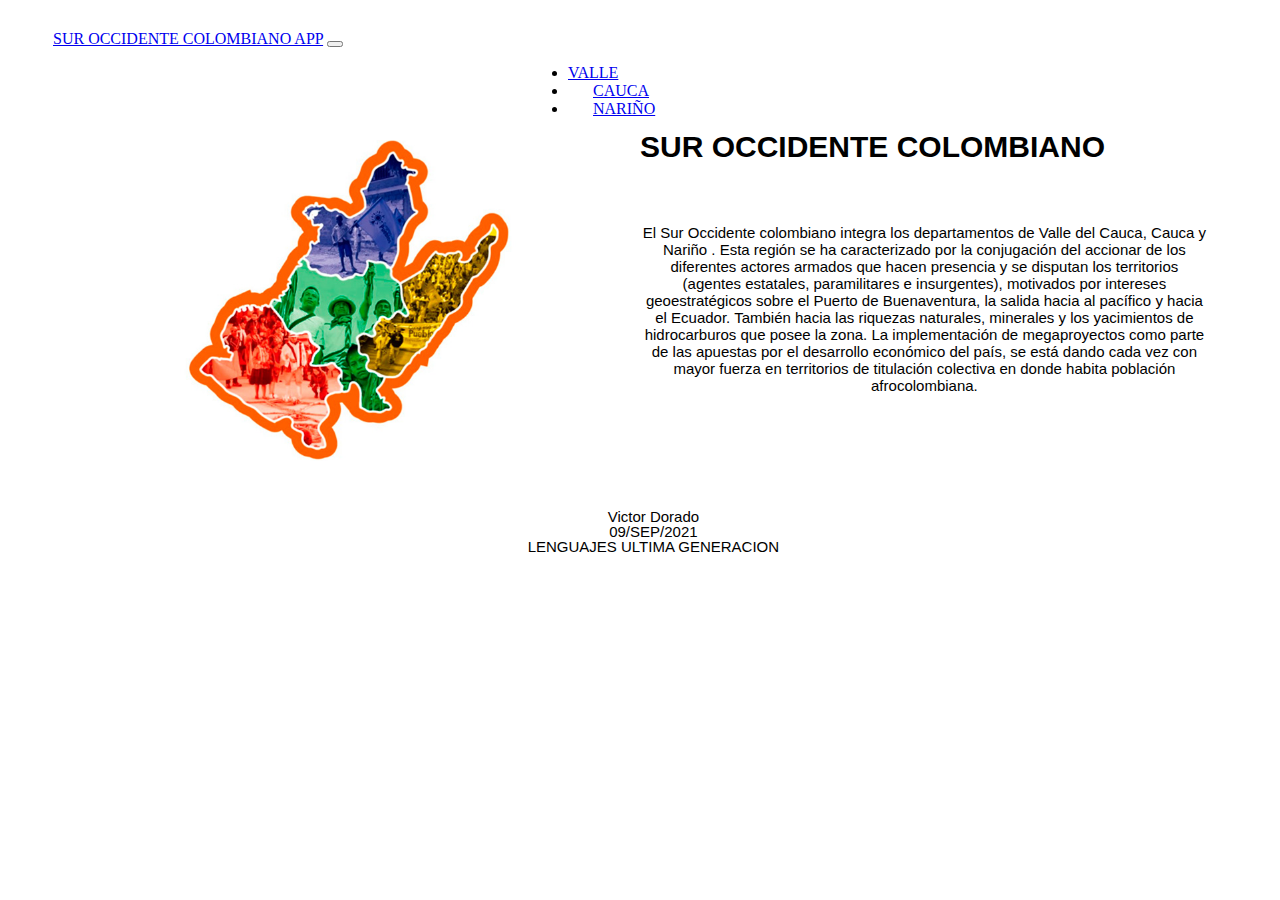
<file: index.html>
<!DOCTYPE html>
<html lang="en">
<head>
    <meta charset="UTF-8">
    <meta http-equiv="X-UA-Compatible" content="IE=edge">
    <meta name="viewport" content="width=device-width, initial-scale=1.0">
    <title>Document</title>
    <link href="https://cdn.jsdelivr.net/npm/bootstrap@5.1.1/dist/css/bootstrap.min.css" rel="stylesheet" integrity="sha384-F3w7mX95PdgyTmZZMECAngseQB83DfGTowi0iMjiWaeVhAn4FJkqJByhZMI3AhiU" crossorigin="anonymous">
    <link rel="stylesheet" href="/assets/css/style.css">
</head>
<body>
    <header>
        <nav class="navbar navbar-expand-lg navbar-light bg-danger tamañonav">
            <a class="navbar-brand text-light separador"  href="#">SUR OCCIDENTE COLOMBIANO APP</a>
            <button class="navbar-toggler" type="button" data-toggle="collapse" data-target="#navbarNav" aria-controls="navbarNav" aria-expanded="false" aria-label="Toggle navigation">
              <span class="navbar-toggler-icon"></span>
            </button>
            <div class="collapse navbar-collapse arreglo_head" id="navbarNav">
              <ul class="navbar-nav">
                <li class="nav-item active">
                  <a class="nav-link text-light" href="#">VALLE</a>
                </li>
                <li class="nav-item">
                  <a class="nav-link text-light separador" href="#">CAUCA</a>
                </li>
                <li class="nav-item">
                  <a class="nav-link text-light separador" href="#">NARIÑO</a>
                </li>
              </ul>
            </div>
          </nav>
    </header>
    <section>
        <div class="orden">
            <div>
                <img class="imagen" src="assets/img/SUROCCIDENTE.jpg" alt="...">
            </div>
            <div class="divspc">
                <h1>SUR OCCIDENTE COLOMBIANO</h1>
                <p class="pp">El Sur Occidente colombiano integra los departamentos de Valle del Cauca, Cauca y Nariño
                    . Esta región se ha caracterizado por la conjugación
                    del accionar de los diferentes actores armados que hacen presencia
                     y se disputan los territorios (agentes estatales, paramilitares e insurgentes), motivados por intereses geoestratégicos
                     sobre el Puerto de Buenaventura, la salida hacia al pacífico y hacia el Ecuador.
                    También hacia las riquezas naturales,
                     minerales y los yacimientos de hidrocarburos que posee la zona.
                    La implementación de megaproyectos como parte de las apuestas por el desarrollo económico del país,
                    se está dando cada vez con mayor fuerza en territorios de titulación colectiva en donde habita población afrocolombiana.
                    </p>
            </div>
        </div>
    </section>
    <aside>

    </aside>
    <footer>
        <div class="bg-danger divfoo ">
            <p class="text-light fp">Victor Dorado</p>
            <p class="text-light fp">09/SEP/2021</p>
            <p class="text-light fp">LENGUAJES ULTIMA GENERACION</p>
          </div>
    </footer>
</body>
</html>
</file>
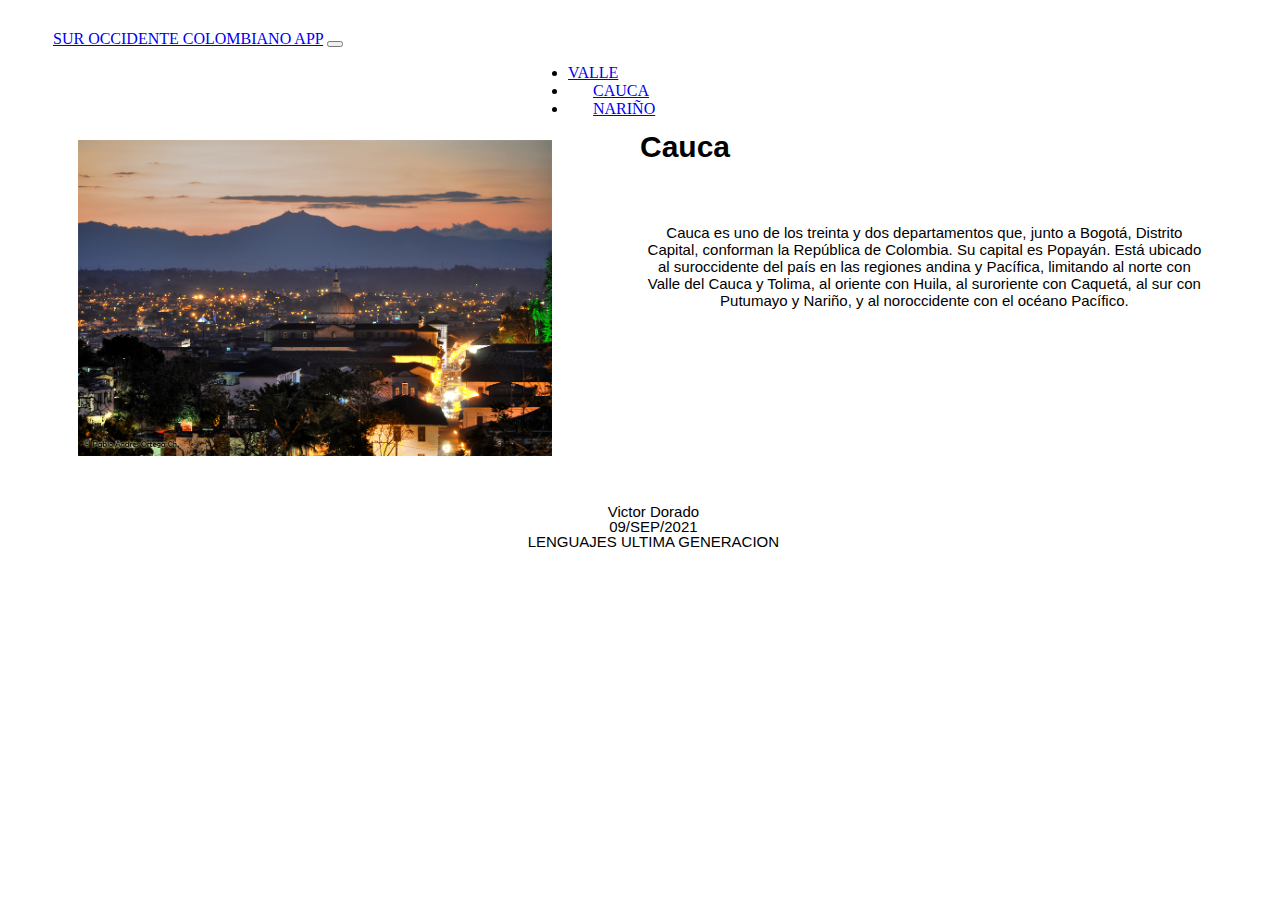
<file: cauca.html>
<!DOCTYPE html>
<html lang="en">
<head>
    <meta charset="UTF-8">
    <meta http-equiv="X-UA-Compatible" content="IE=edge">
    <meta name="viewport" content="width=device-width, initial-scale=1.0">
    <title>Document</title>
    <link href="https://cdn.jsdelivr.net/npm/bootstrap@5.1.1/dist/css/bootstrap.min.css" rel="stylesheet" integrity="sha384-F3w7mX95PdgyTmZZMECAngseQB83DfGTowi0iMjiWaeVhAn4FJkqJByhZMI3AhiU" crossorigin="anonymous">
    <link rel="stylesheet" href="/assets/css/style.css">
</head>
<body>
    <header>
        <nav class="navbar navbar-expand-lg navbar-light bg-danger tamañonav">
            <a class="navbar-brand text-light separador"  href="index.html">SUR OCCIDENTE COLOMBIANO APP</a>
            <button class="navbar-toggler" type="button" data-toggle="collapse" data-target="#navbarNav" aria-controls="navbarNav" aria-expanded="false" aria-label="Toggle navigation">
              <span class="navbar-toggler-icon"></span>
            </button>
            <div class="collapse navbar-collapse arreglo_head" id="navbarNav">
              <ul class="navbar-nav">
                <li class="nav-item active">
                  <a class="nav-link text-light" href="valle.html">VALLE</a>
                </li>
                <li class="nav-item">
                  <a class="nav-link text-light separador" href="cauca.html">CAUCA</a>
                </li>
                <li class="nav-item">
                  <a class="nav-link text-light separador" href="nariño.html">NARIÑO</a>
                </li>
              </ul>
            </div>
          </nav>
    </header>
    <section>
        <div class="orden">
            <div>
                <img class="imagen2" src="assets/img/CAUCA/CAUCA.jpg" alt="...">
            </div>
            <div class="divspc">
                <h1>Cauca</h1>
                <p class="pp">Cauca es uno de los treinta y dos departamentos que, junto a Bogotá, Distrito Capital,
                    conforman la República de Colombia.
                   Su capital es Popayán. Está ubicado al suroccidente del país en las regiones andina
                    y Pacífica, limitando al norte con Valle del Cauca y Tolima, al oriente con Huila,
                    al suroriente con Caquetá, al sur con Putumayo y Nariño, y al noroccidente con el océano Pacífico.
                    </p>
            </div>
        </div>
    </section>
    <aside>

    </aside>
    <footer>
        <div class="bg-danger divfoo ">
            <p class="text-light fp">Victor Dorado</p>
            <p class="text-light fp">09/SEP/2021</p>
            <p class="text-light fp">LENGUAJES ULTIMA GENERACION</p>
          </div>
    </footer>
</body>
</html>
</file>
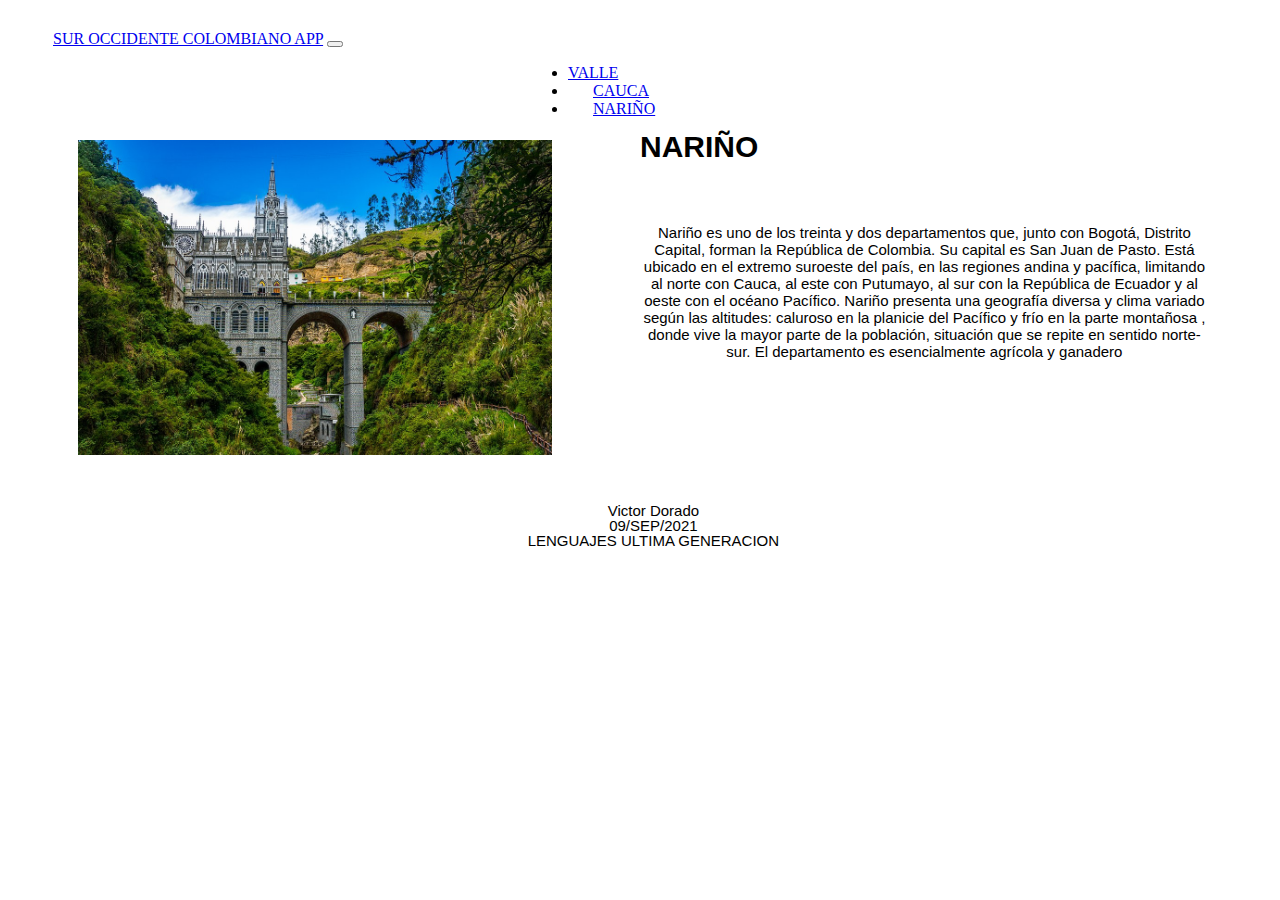
<file: nariño.html>
<!DOCTYPE html>
<html lang="en">
<head>
    <meta charset="UTF-8">
    <meta http-equiv="X-UA-Compatible" content="IE=edge">
    <meta name="viewport" content="width=device-width, initial-scale=1.0">
    <title>Document</title>
    <link href="https://cdn.jsdelivr.net/npm/bootstrap@5.1.1/dist/css/bootstrap.min.css" rel="stylesheet" integrity="sha384-F3w7mX95PdgyTmZZMECAngseQB83DfGTowi0iMjiWaeVhAn4FJkqJByhZMI3AhiU" crossorigin="anonymous">
    <link rel="stylesheet" href="/assets/css/style.css">
</head>
<body>
    <header>
        <nav class="navbar navbar-expand-lg navbar-light bg-danger tamañonav">
            <a class="navbar-brand text-light separador"  href="index.html">SUR OCCIDENTE COLOMBIANO APP</a>
            <button class="navbar-toggler" type="button" data-toggle="collapse" data-target="#navbarNav" aria-controls="navbarNav" aria-expanded="false" aria-label="Toggle navigation">
              <span class="navbar-toggler-icon"></span>
            </button>
            <div class="collapse navbar-collapse arreglo_head" id="navbarNav">
              <ul class="navbar-nav">
                <li class="nav-item active">
                  <a class="nav-link text-light" href="valle.html">VALLE</a>
                </li>
                <li class="nav-item">
                  <a class="nav-link text-light separador" href="cauca.html">CAUCA</a>
                </li>
                <li class="nav-item">
                  <a class="nav-link text-light separador" href="nariño.html">NARIÑO</a>
                </li>
              </ul>
            </div>
          </nav>
    </header>
    <section>
        <div class="orden">
            <div>
                <img class="imagen2" src="assets/img/NARIÑO/NARIÑO.jpg" alt="...">
            </div>
            <div class="divspc">
                <h1>NARIÑO</h1>
                <p class="pp">Nariño es uno de los treinta y dos departamentos que, junto con Bogotá, Distrito Capital,
                    forman la República de Colombia.
                    Su capital es San Juan de Pasto. Está ubicado en el extremo suroeste del país,
                    en las regiones andina y pacífica,
                     limitando al norte con Cauca, al este con Putumayo, al sur con la República
                     de Ecuador y al oeste con el océano Pacífico.
                    Nariño presenta una geografía diversa y clima variado según las altitudes: caluroso
                    en la planicie del Pacífico y frío en la parte montañosa
                    , donde vive la mayor parte de la población, situación que se repite en sentido norte-sur.
                    El departamento es esencialmente agrícola y ganadero
                    </p>
            </div>
        </div>
    </section>
    <footer>
        <div class="bg-danger divfoo ">
            <p class="text-light fp">Victor Dorado</p>
            <p class="text-light fp">09/SEP/2021</p>
            <p class="text-light fp">LENGUAJES ULTIMA GENERACION</p>
          </div>
    </footer>
</body>
</html>
</file>
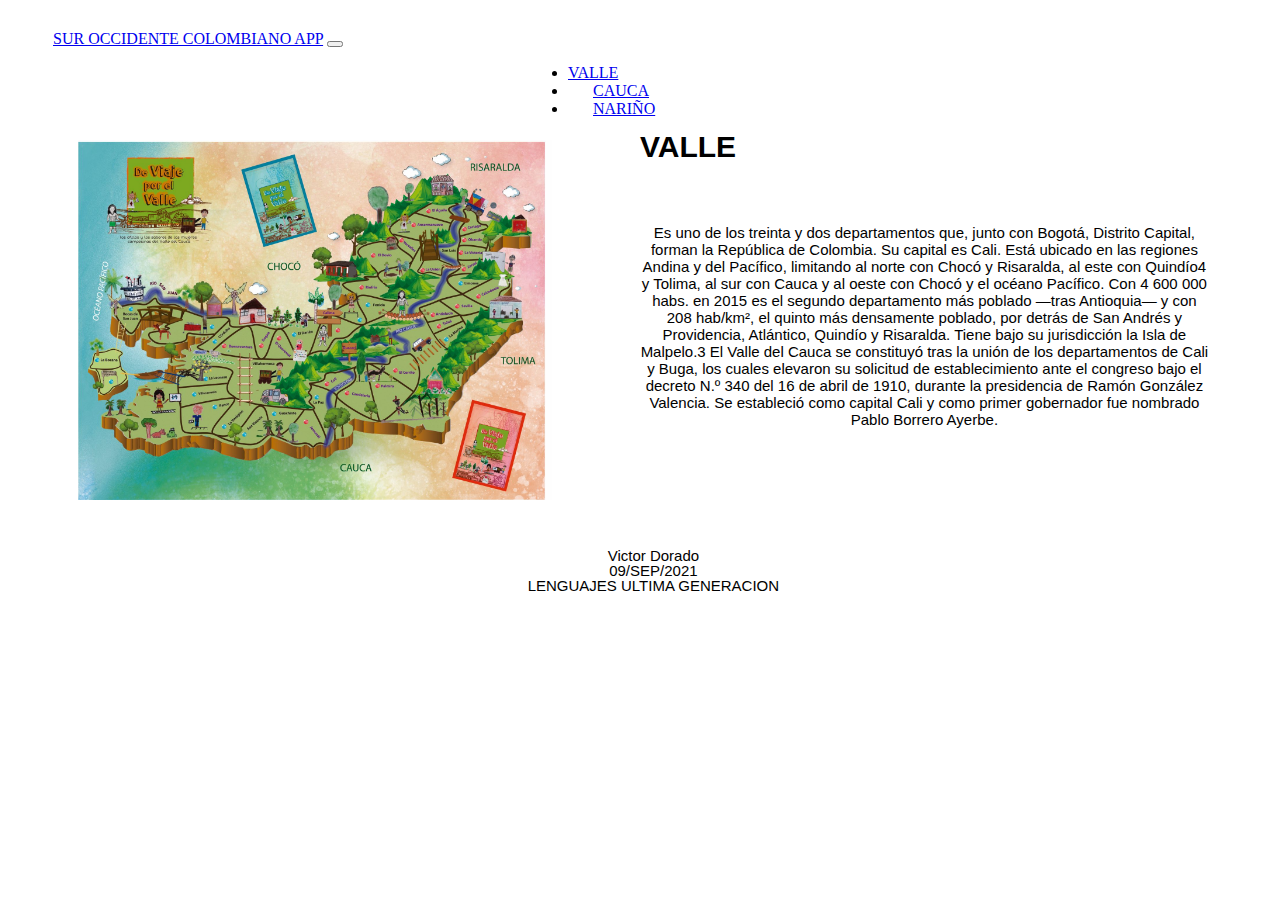
<file: valle.html>
<!DOCTYPE html>
<html lang="en">
<head>
    <meta charset="UTF-8">
    <meta http-equiv="X-UA-Compatible" content="IE=edge">
    <meta name="viewport" content="width=device-width, initial-scale=1.0">
    <title>Document</title>
    <link href="https://cdn.jsdelivr.net/npm/bootstrap@5.1.1/dist/css/bootstrap.min.css" rel="stylesheet" integrity="sha384-F3w7mX95PdgyTmZZMECAngseQB83DfGTowi0iMjiWaeVhAn4FJkqJByhZMI3AhiU" crossorigin="anonymous">
    <link rel="stylesheet" href="/assets/css/style.css">
</head>
<body>
    <header>
        <nav class="navbar navbar-expand-lg navbar-light bg-danger tamañonav">
            <a class="navbar-brand text-light separador"  href="index.html">SUR OCCIDENTE COLOMBIANO APP</a>
            <button class="navbar-toggler" type="button" data-toggle="collapse" data-target="#navbarNav" aria-controls="navbarNav" aria-expanded="false" aria-label="Toggle navigation">
              <span class="navbar-toggler-icon"></span>
            </button>
            <div class="collapse navbar-collapse arreglo_head" id="navbarNav">
              <ul class="navbar-nav">
                <li class="nav-item active">
                  <a class="nav-link text-light" href="valle.html">VALLE</a>
                </li>
                <li class="nav-item">
                  <a class="nav-link text-light separador" href="cauca.html">CAUCA</a>
                </li>
                <li class="nav-item">
                  <a class="nav-link text-light separador" href="nariño.html">NARIÑO</a>
                </li>
              </ul>
            </div>
          </nav>
    </header>
    <section>
        <div class="orden">
            <div>
                <img class="imagen2" src="assets/img/VALLE/VALLE.jpg" alt="...">
            </div>
            <div class="divspc">
                <h1>VALLE</h1>
                <p class="pp"> Es uno de los treinta y dos departamentos que, junto con Bogotá, Distrito Capital,
                    forman la República de Colombia. Su capital es Cali. Está ubicado en las regiones
                    Andina y del Pacífico, limitando al norte con Chocó y Risaralda, al este con Quindío4
                     y Tolima, al sur con Cauca y al oeste con Chocó y el océano Pacífico.
                     Con 4 600 000 habs. en 2015 es el segundo departamento más poblado —tras Antioquia— y
                     con 208 hab/km², el quinto más densamente poblado, por detrás de
                    San Andrés y Providencia, Atlántico, Quindío y Risaralda.
                    Tiene bajo su jurisdicción la Isla de Malpelo.3
                    El Valle del Cauca se constituyó tras la unión de los departamentos de Cali y Buga,
                    los cuales elevaron su solicitud de establecimiento ante el congreso bajo el decreto
                    N.º 340 del 16 de abril de 1910, durante la presidencia de Ramón González Valencia.
                    Se estableció como capital Cali y como primer gobernador fue nombrado
                    Pablo Borrero Ayerbe.
                    </p>
            </div>
        </div>
    </section>
    <aside>

    </aside>
    <footer>
        <div class="bg-danger divfoo ">
            <p class="text-light fp">Victor Dorado</p>
            <p class="text-light fp">09/SEP/2021</p>
            <p class="text-light fp">LENGUAJES ULTIMA GENERACION</p>
          </div>
    </footer>
</body>
</html>
</file>
<file: assets/css/style.css>
h1{
    font: bold 30px sans-serif;
    margin-top: 25px;
}
.fp{
    text-align: center;
    font: 15px sans-serif;
    margin: -2px;
}
.pp{
    text-align: center;
    margin-top: 60px;
    font: 15px sans-serif;
}

.arreglo_head{
    margin-left: 500px;
}
.separador{
    margin-left: 25px;
}
.tamañonav{
    width: 95%;
    height: 75px;
    margin-left: 20px;
    margin-right: 50px;
    margin-top: 30px;
}
.orden{
    display: grid;
    grid-template-columns: 50% 50%;
    width: 100%;
}
.imagen{
    width: 100%;
    margin-left: 50px;
    margin-top: 35px;
}
.imagen2{
    width: 75%;
    margin-left: 70px;
    margin-top: 35px;
}

.divspc{
    width: 90%;
    margin-right: 20px;
}
.divfoo{
    width: 95%;
    height: 100px;
    margin-left: 20px;
    margin-right: 50px;
    margin-top: 20px;
    padding: 25px;
}
</file>
